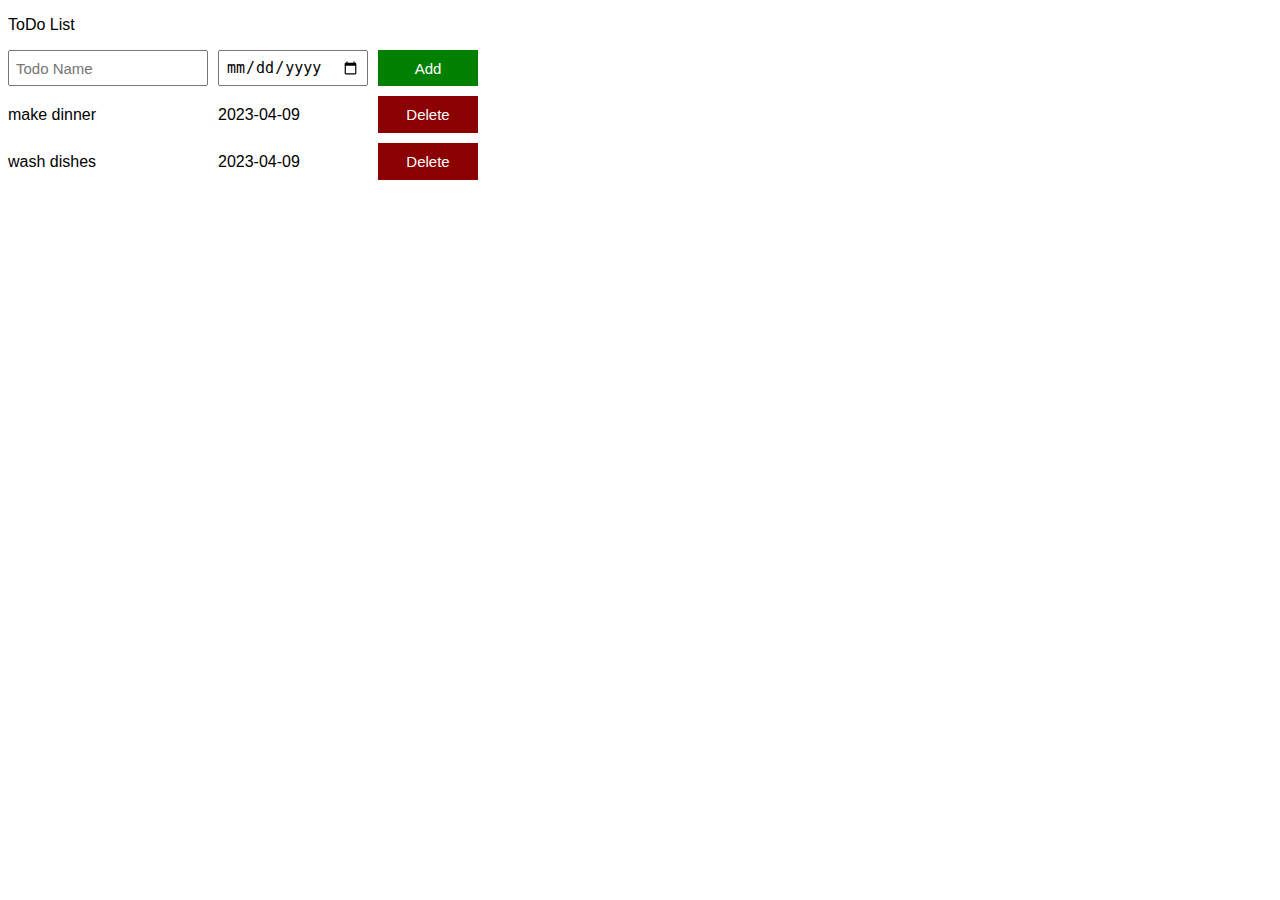
<file: index.html>
<!DOCTYPE html>
<html>
    <head>
     <title>Todo List</title>
     <link rel="stylesheet" href="styles/12-todo-list.css">
     <style>
     </style>
        <body>
          <p>ToDo List</p>
          <div class="todo-input-grid">
            <input placeholder="Todo Name" class="js-name-input name-input">
            <input type="date" class="due-date-input due-date-input">
            <button class="add-todo-button js-add-to-do-button">Add</button>
          </div>
          <div class="js-todo-list todo-grid"></div>
            <script src="script/12-todo-list.js"></script>
        </body>
    </head>
</html>
</file>
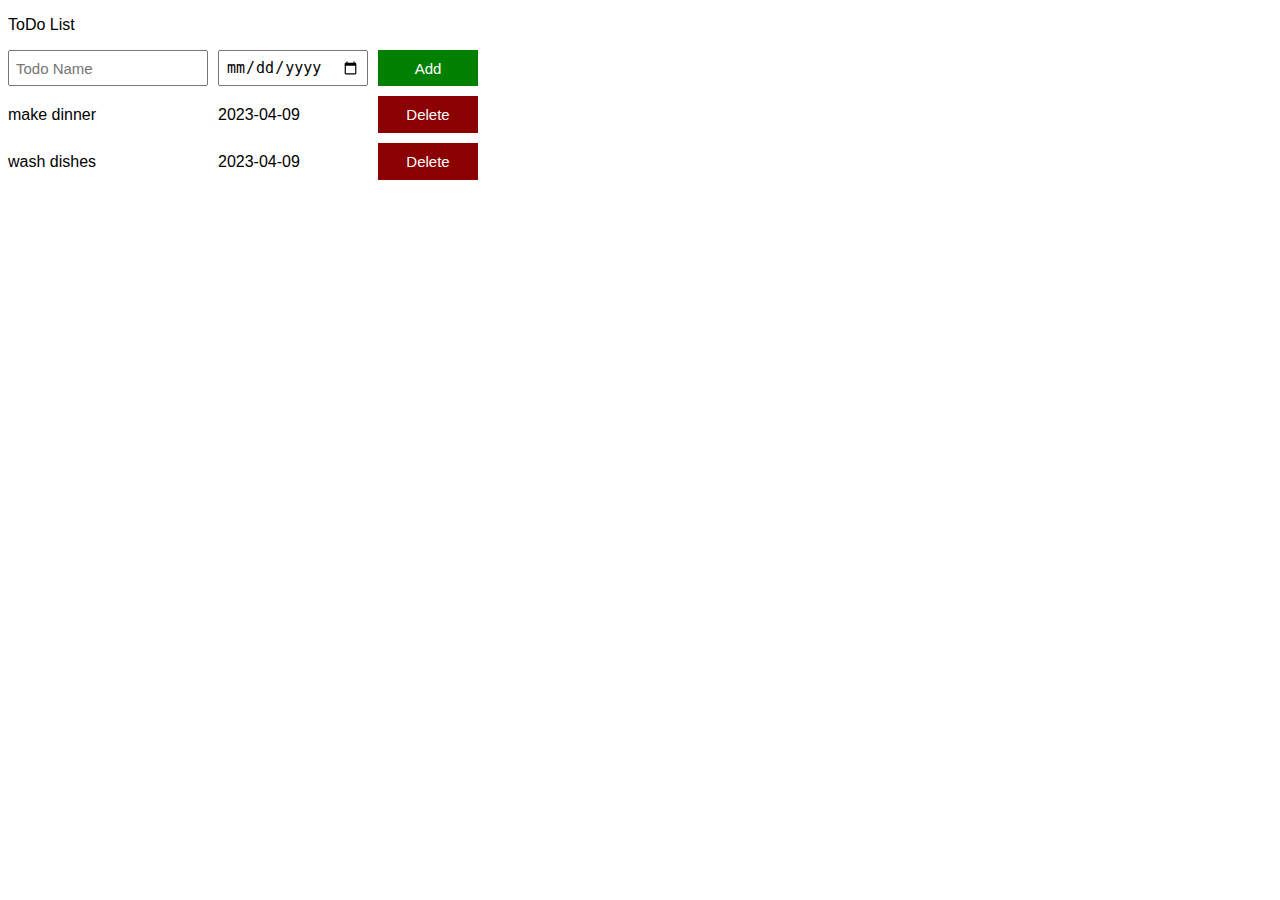
<file: 12-todo-list.html>
<!DOCTYPE html>
<html>
    <head>
     <title>Todo List</title>
     <link rel="stylesheet" href="styles/12-todo-list.css">
     <style>
     </style>
        <body>
          <p>ToDo List</p>
          <div class="todo-input-grid">
            <input placeholder="Todo Name" class="js-name-input name-input">
            <input type="date" class="due-date-input due-date-input">
            <button class="add-todo-button js-add-to-do-button">Add</button>
          </div>
          <div class="js-todo-list todo-grid"></div>
            <script src="script/12-todo-list.js"></script>
        </body>
    </head>
</html>
</file>
<file: styles/12-todo-list.css>
body {
  font-family: Arial;
}

.todo-grid,
.todo-input-grid {
  display: grid;
  grid-template-columns: 200px 150px 100px;
  column-gap: 10px;
  row-gap: 10px;
  align-items: center;
}

.todo-input-grid{
  margin-bottom: 10px;
  align-items: stretch;
}

.name-input,
.due-date-input
{
  font-size: 15px;
  padding: 6px;
}

.add-todo-button{
  background-color: green;
  color: white;
  border: none;
  font-size: 15px;
  cursor: pointer;
}

.delete-todo-button{
  background-color: darkred;
  color: white;
  border: none;
  padding: 10px;
  font-size: 15px;
  cursor: pointer;
}
</file>
